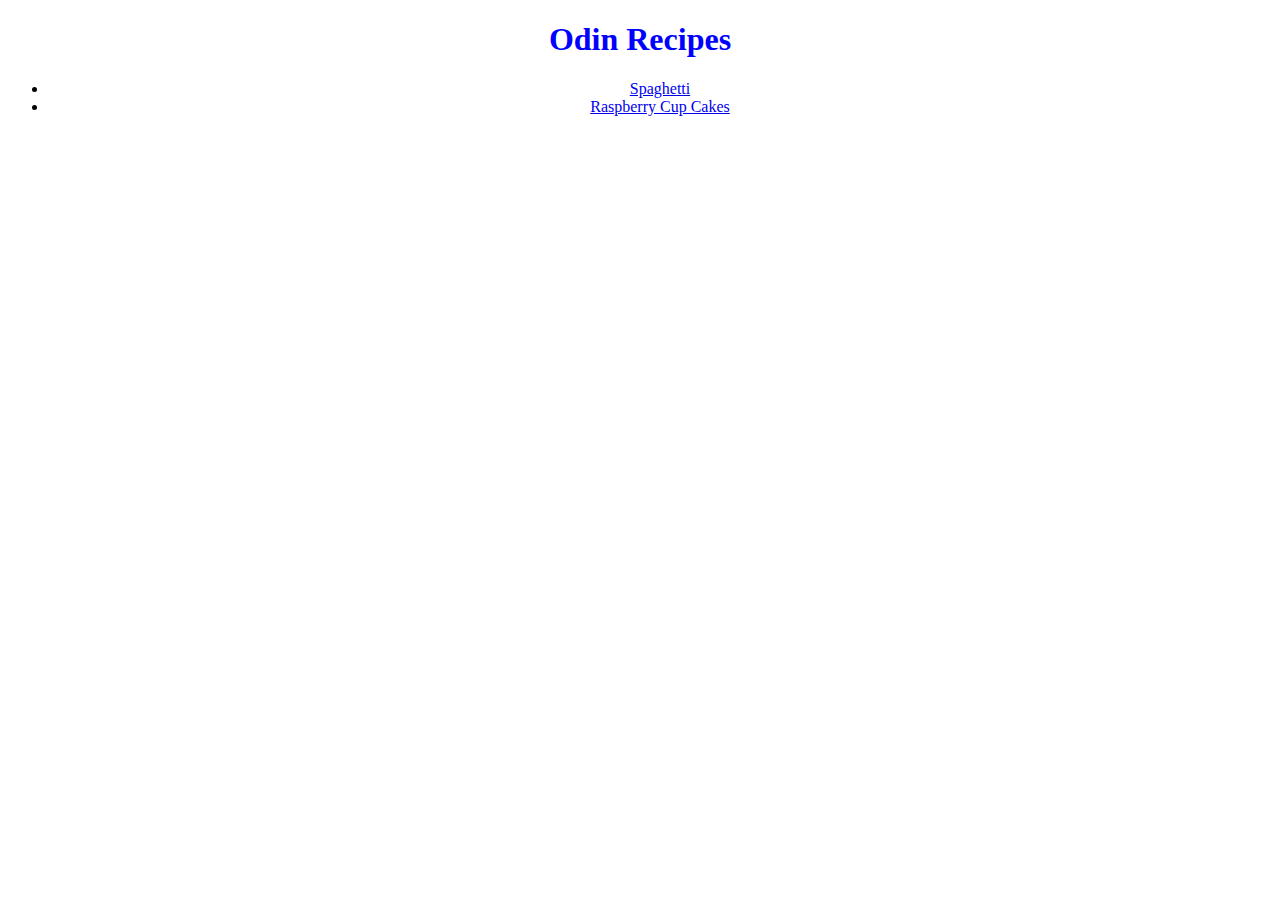
<file: index.html>
<!DOCTYPE html>
<html>
    <head>
        <meta charset="UTF-8">
        <title>Odin Recipes</title>
        <link rel="stylesheet" href="./css/styles.css">
    </head>
    <body  class="center">
        <h1 class="main">Odin Recipes</h1>
        <ul>
            <li><a href="./recipes/spaghetti.html">Spaghetti</a></li>
            <li><a href="./recipes/Cupcake.html">Raspberry Cup Cakes</a></li>
        </ul>
    </body>
</html>
</file>
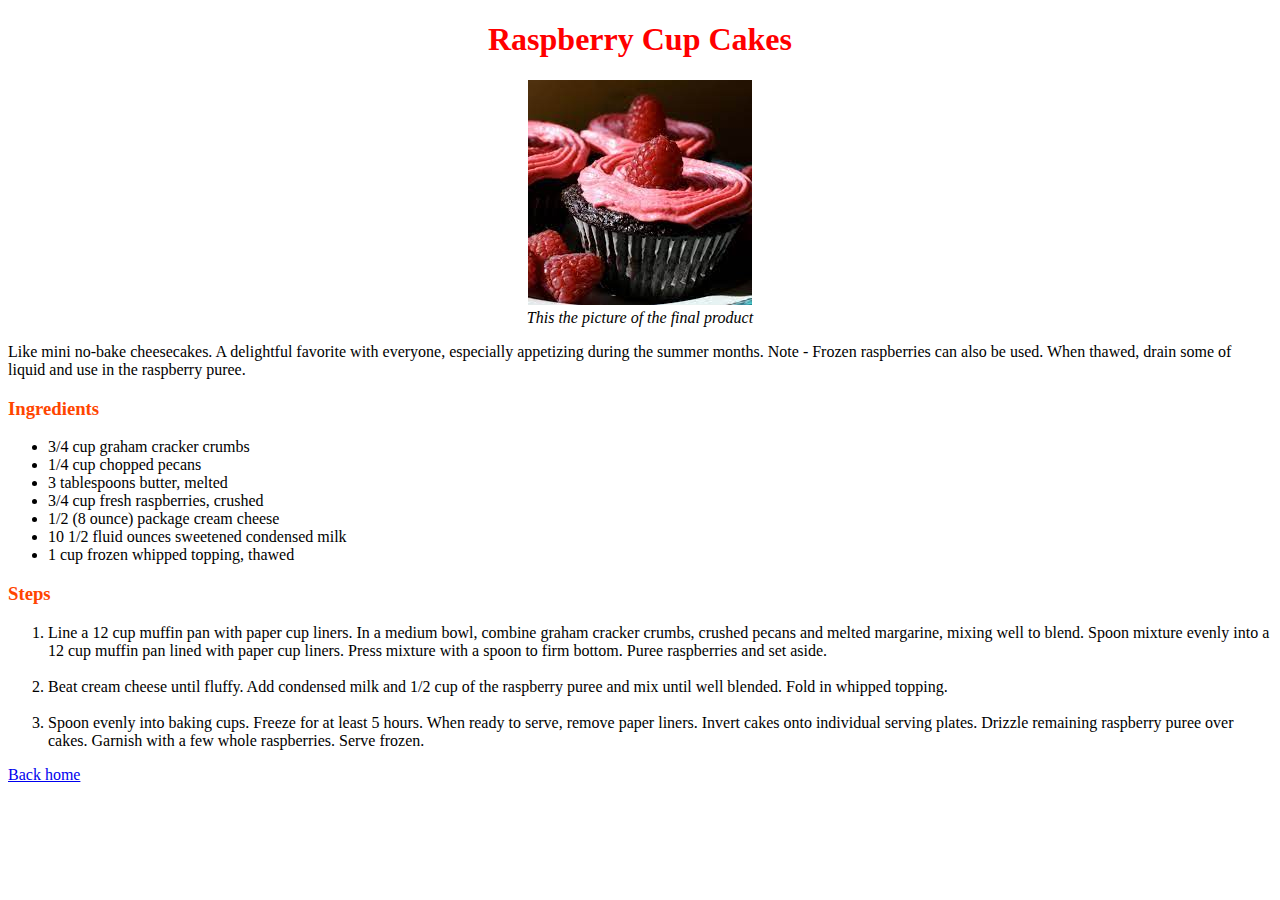
<file: recipes/Cupcake.html>
<!DOCTYPE html>
<html>
    <head>
        <meta charset="UTF-8">
        <title>Cup Cakes</title>
        <link rel="stylesheet" href="../css/styles.css">
    </head>
    <body>
        <div class="center">
        <h1>Raspberry Cup Cakes</h1>
        <img src="cupcakes.jpeg" alt="Raspberry cup cakes"><br>
        <em>This the picture of the final product</em>

        </div>
        <p>Like mini no-bake cheesecakes. A delightful favorite with everyone, especially appetizing during the summer months. Note - Frozen raspberries can also be used. When thawed, drain some of liquid and use in the raspberry puree.
        </p>
        
        <h3>Ingredients</h3>
        <ul>
            <li>3/4 cup graham cracker crumbs</li>
            <li>1/4 cup chopped pecans</li>
            <li> 3 tablespoons butter, melted</li>
            <li> 3/4 cup fresh raspberries, crushed</li>
            <li> 1/2 (8 ounce) package cream cheese</li>
            <li>10 1/2 fluid ounces sweetened condensed milk</li>
            <li>1 cup frozen whipped topping, thawed</li>
        </ul>

        <h3>Steps</h3>
        <ol>
            <li>Line a 12 cup muffin pan with paper cup liners. In a medium bowl, combine graham cracker crumbs, crushed pecans and melted margarine, mixing well to blend. Spoon mixture evenly into a 12 cup muffin pan lined with paper cup liners. Press mixture with a spoon to firm bottom. Puree raspberries and set aside. </li><br>

            <li>Beat cream cheese until fluffy. Add condensed milk and 1/2 cup of the raspberry puree and mix until well blended. Fold in whipped topping. </li><br>

            <li>Spoon evenly into baking cups. Freeze for at least 5 hours. When ready to serve, remove paper liners. Invert cakes onto individual serving plates. Drizzle remaining raspberry puree over cakes. Garnish with a few whole raspberries. Serve frozen. </li>


        </ol>
       <a href="..//index.html">Back home</a>
    </body>
</html>
</file>
<file: css/styles.css>
.center{
    text-align: center;
}
.main{
    color: #0000ff;
}

h1{
    color: #ff0000;
}

h3{
    color: orangered;
}

.sp-img{
    height: auto;
    width: 400px;
}
</file>
